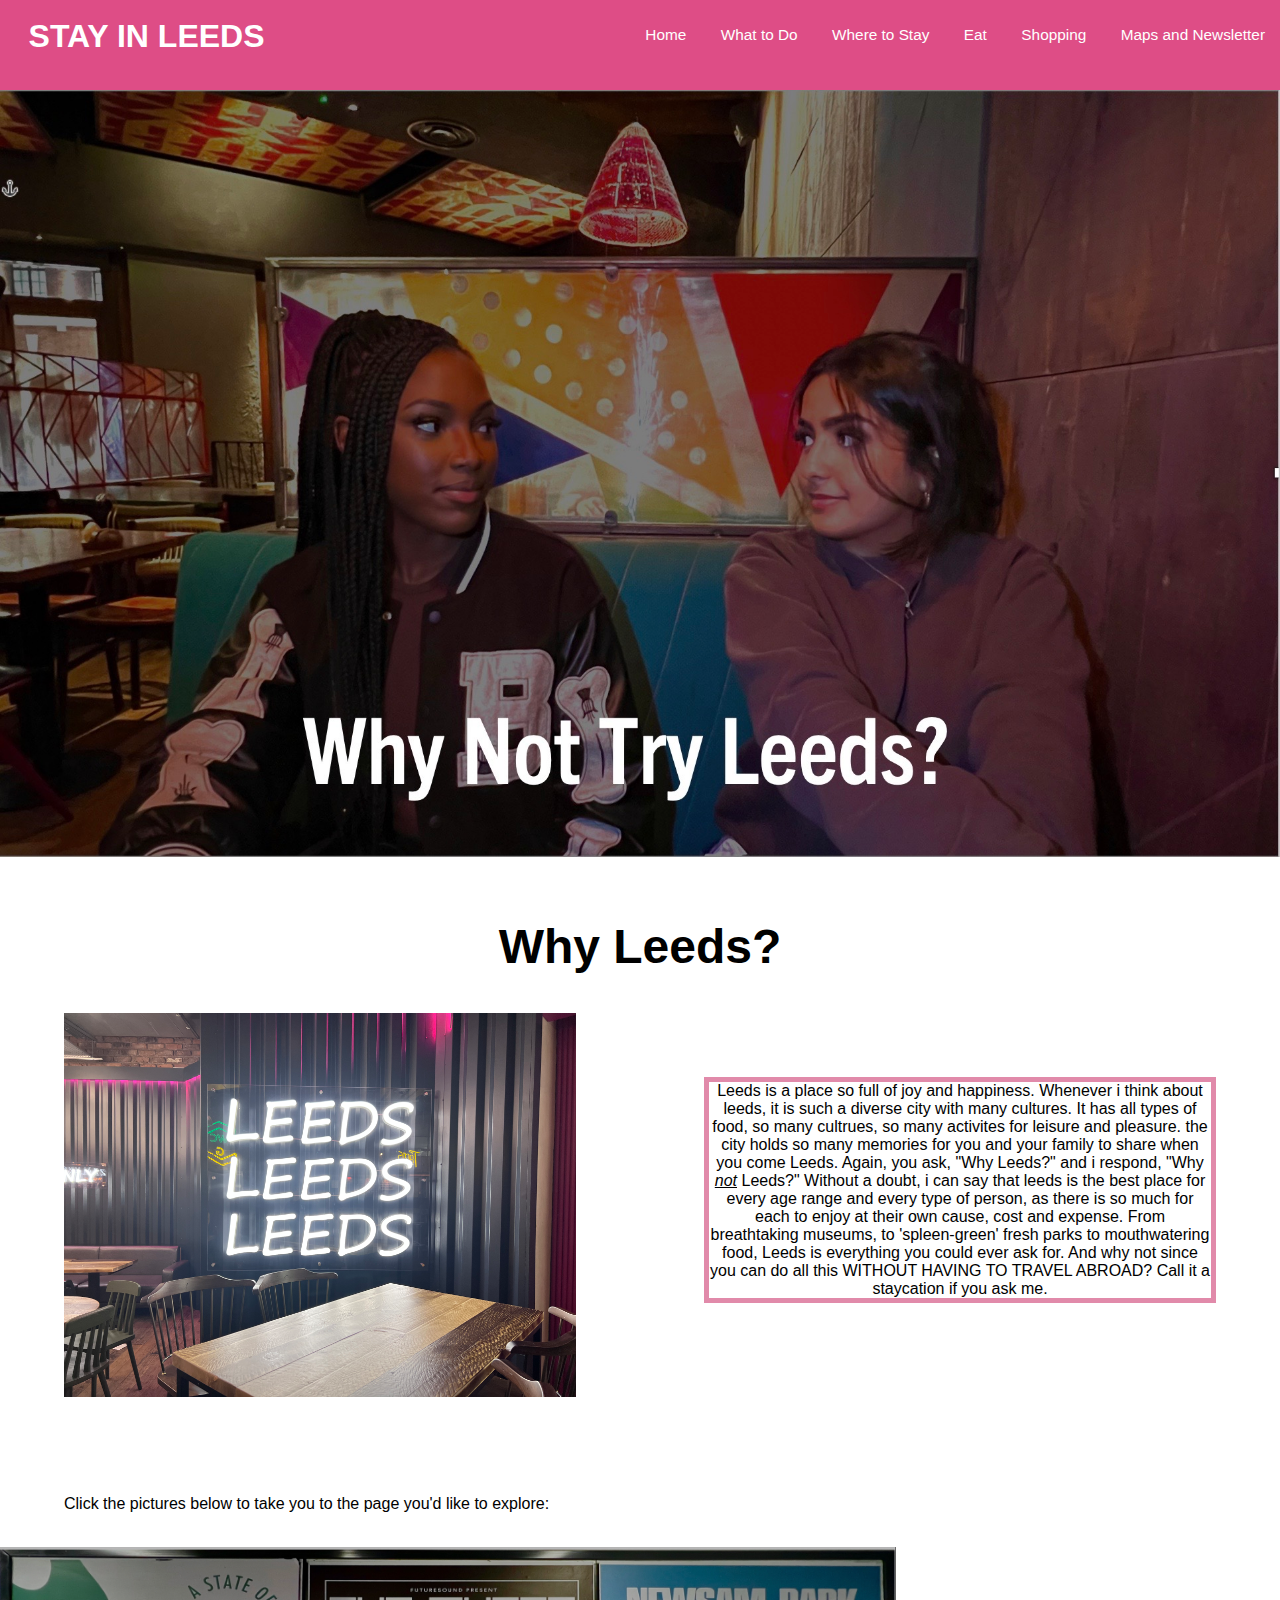
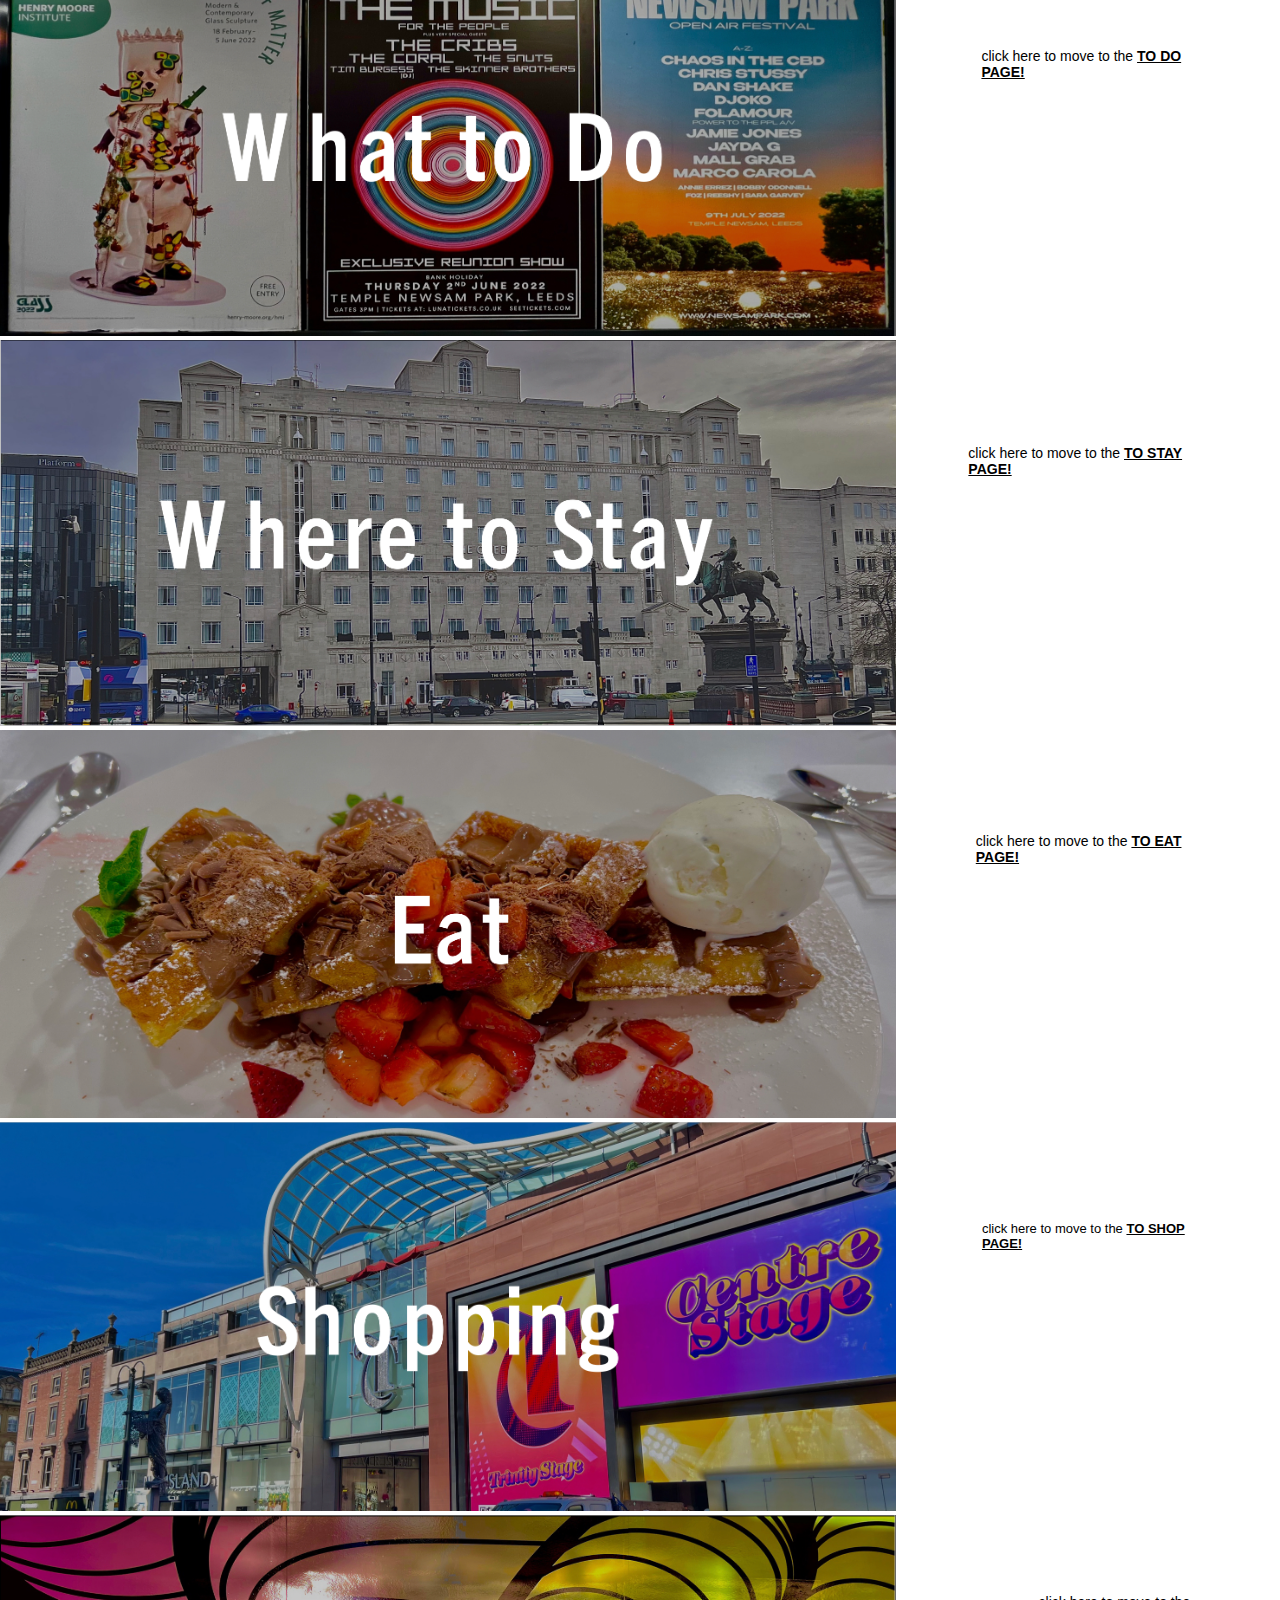
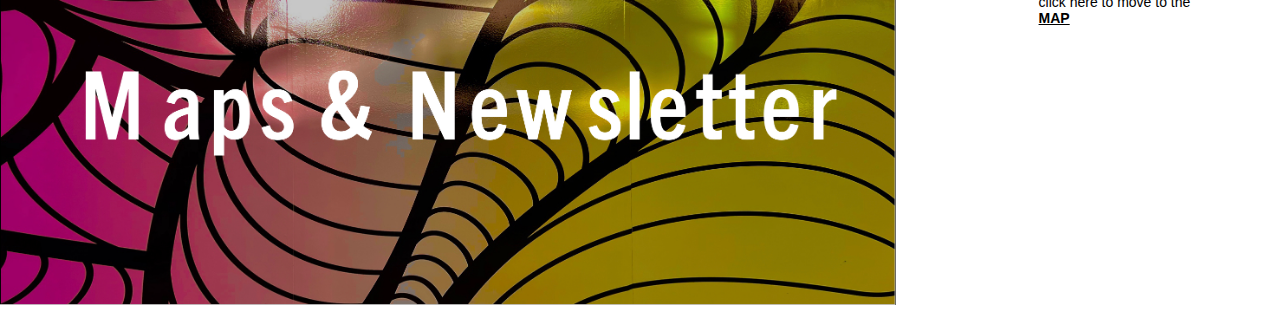
<file: index.html/index.html>
<!DOCTYPE html>
<html lang="en">
	<head>

		<meta charset="utf-8">
		<title>Navbar</title>

		<link rel="stylesheet" TYPE="text/css" HREF="style.css"/>

	</head>

	<header>
	<h1>STAY IN LEEDS</h1>

	<nav>
		<ul>

				<li><a href="index.html">Home</a></li>
				<li><a href="todo.html">What to Do</a></li>
				<li><a href="stay.html">Where to Stay</a></li>
				<li><a href="eat.html">Eat</a></li>
				<li><a href="shopping.html">Shopping</a></li>
				<li><a href="maps.html">Maps and Newsletter</a></li>

		</ul>
	</nav>
	</header>
	<!-- slideshow container -->
	<div class="slider-frame">

    <!-- Full width images with number and caption text -->
    <div class="slide-images"></div>
    <div class="img-container"></div>
    <img src="whynotleeds.png" style="width:100%">
    </div>

	<br>
	<!-- home page about us content -->
	<body>
		<h2><b>Why Leeds?</b></h2>
		<section class="aboutleeds">
			Leeds is a place so full of joy and happiness. Whenever i think about leeds,
			 it is such a diverse city with many cultures. It has all types of food, so 
			 many cultrues, so many activites for leisure and pleasure. the city holds so 
			 many memories for you and your family to share when you come Leeds. Again, you 
			 ask, "Why Leeds?" and i respond, "Why <U><i>not</i></U> Leeds?" Without a doubt, i can
			  say that leeds is the best place for every age range and every type of person, as 
			  there is so much for each to enjoy at their own cause, cost and expense. From breathtaking 
			  museums, to 'spleen-green' fresh parks to mouthwatering food, Leeds is everything you could 
			  ever ask for. And why not since you can do all this WITHOUT HAVING TO TRAVEL ABROAD? Call it a 
			  staycation if you ask me.
		</section>
		<section class="aboutleedspic">
			<img src="IMG_7822.jpg" style="width:100%">
		</section>
	
	</body>
	<br>
	<body>
		<p>Click the pictures below to take you to the page you'd like to explore:</p>
	</body>
	<br>

	<!-- buttons to get to the other pages-->
	
     <a href="todo.html"><img src="IMG_0158.jpg" style="width: 70%;"></a>
	
	<!--to do mention to click the picture-->
	<section class="clickherefirst">
	<p>click here to move to the <strong><U>TO DO PAGE!</U></strong></p>
	</section>



	<a href="stay.html"><img src="IMG_0162.jpg" style="width: 70%;"></a>
	<section class="clickheresecond">
		<p>click here to move to the <strong><U>TO STAY PAGE!</U></strong></p>
	</section>



	<a href="eat.html"><img src="IMG_0163.jpg" style="width: 70%;"></a>
	<section class="clickherethird">
		<p>click here to move to the <strong><U>TO EAT PAGE!</U></strong></p>
	</section>



	<a href="shopping.html"><img src="IMG_0159.jpg" style="width: 70%;"></a>
	<section class="clickherefourth">
		<p>click here to move to the <strong><U>TO SHOP PAGE!</U></strong></p>
	</section>

	<a href="maps.html"><img src="IMG_0161.jpg" style="width: 70%;"></a>
	<section class="clickherefifth">
		<p>click here to move to the <strong><U>MAP</U></strong></p>
	</section>

</html>
</file>
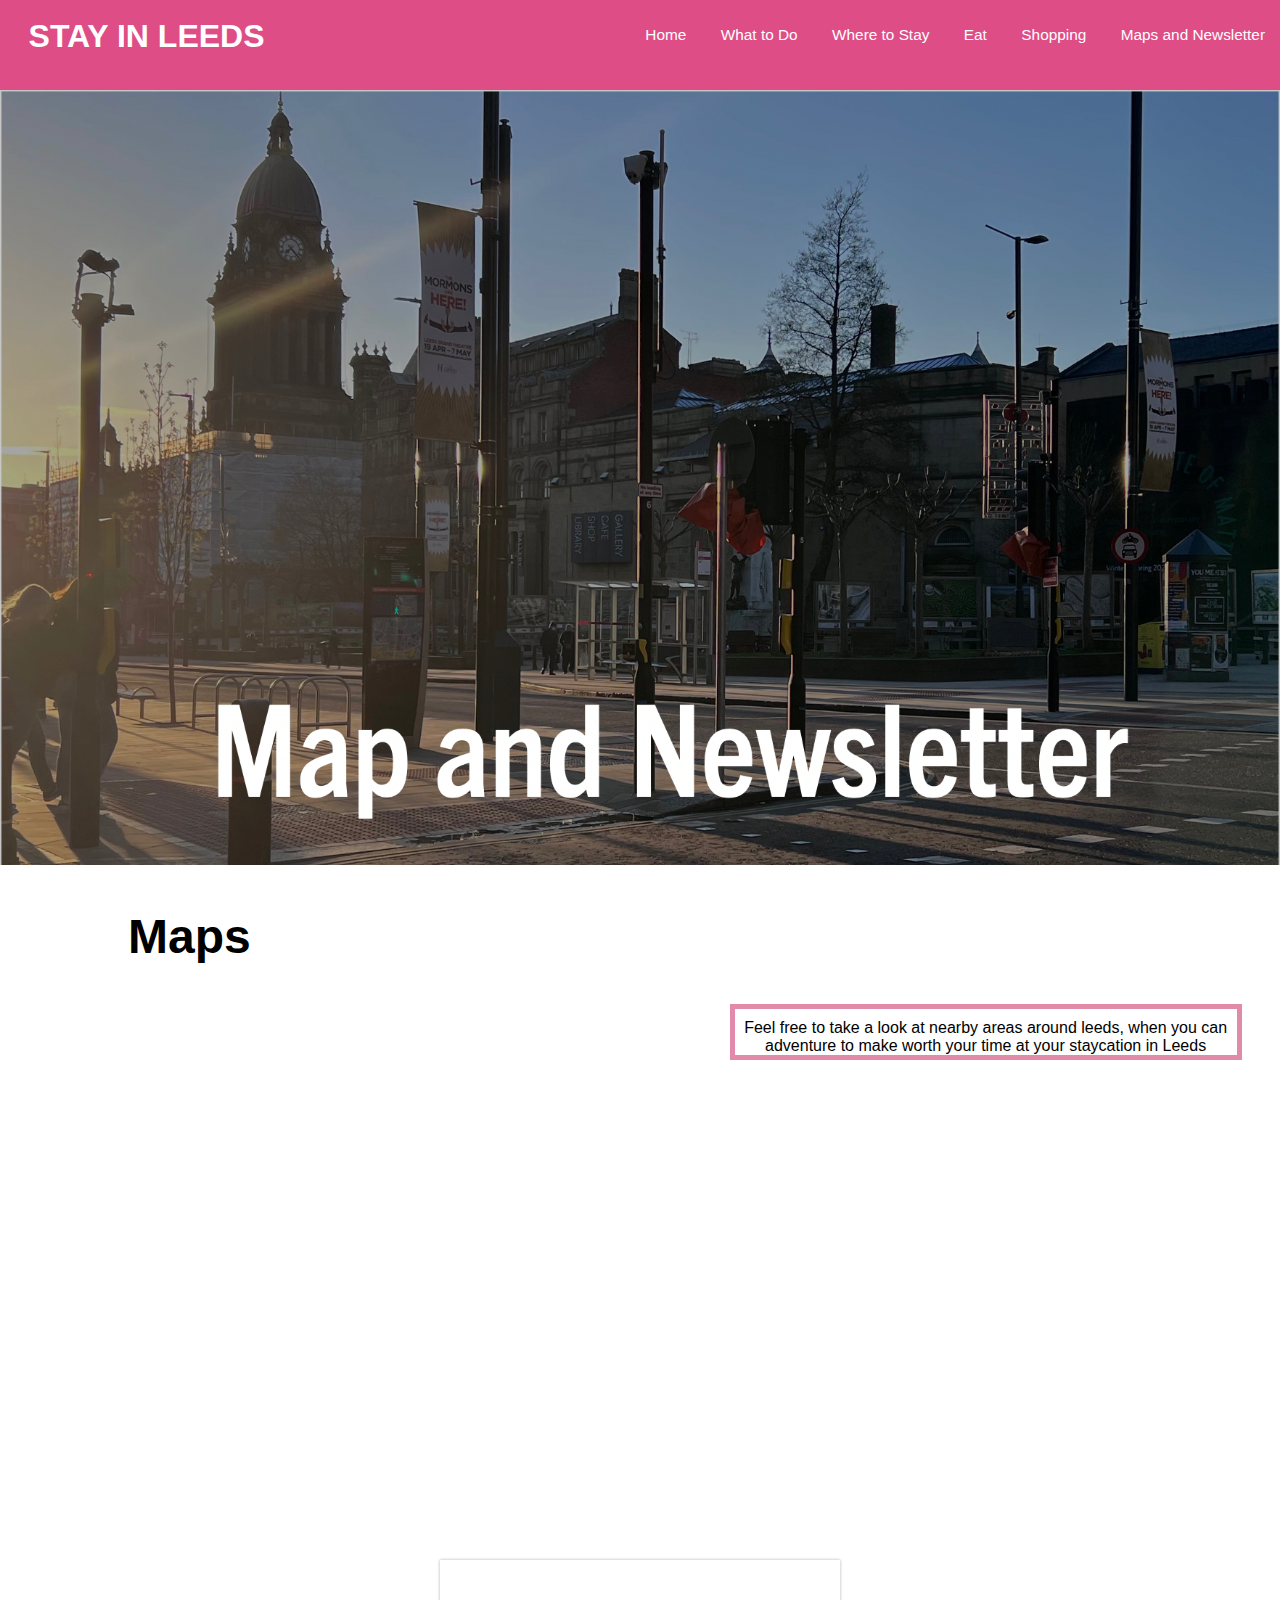
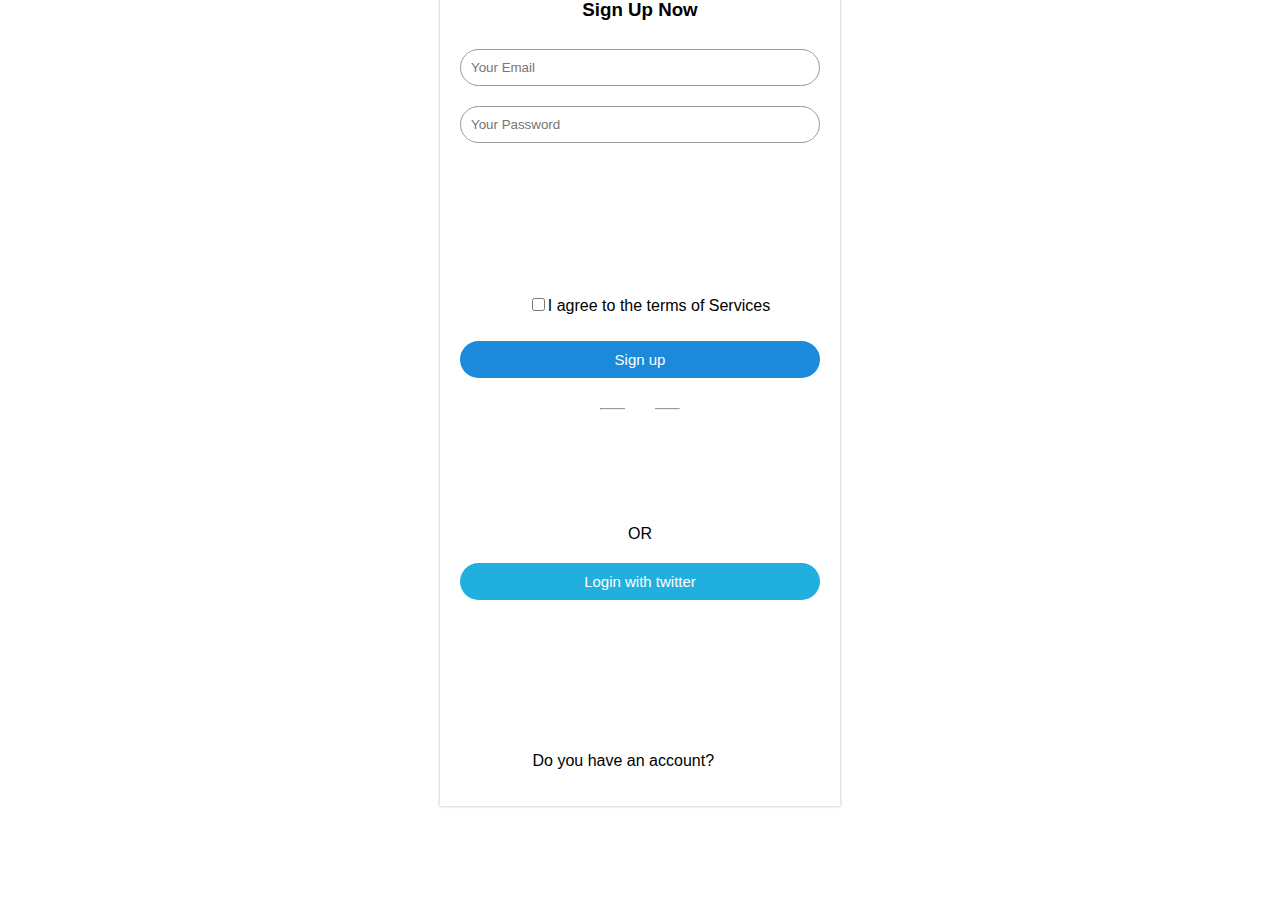
<file: index.html/maps.html>
<!DOCTYPE html>
<html lang="en">
	<head>

		<meta charset="utf-8">
		<title>Navbar</title>

		<link rel="stylesheet" TYPE="text/css" HREF="style.css"/>

	</head>

	<header>
	<h1>STAY IN LEEDS</h1>

	<nav>
		<ul>

				<li><a href="index.html">Home</a></li>
				<li><a href="todo.html">What to Do</a></li>
				<li><a href="stay.html">Where to Stay</a></li>
				<li><a href="eat.html">Eat</a></li>
				<li><a href="shopping.html">Shopping</a></li>
				<li><a href="maps.html">Maps and Newsletter</a></li>

		</ul>
	</nav>
	</header>
    	<!-- slideshow container -->
	<div class="slider-frame">

        <!-- Full width images with number and caption text -->
        <div class="slide-images"></div>
        <div class="img-container"></div>
        <img src="mapmain.png" style="width:100%">
        </div>
        

        <body>
            <h2 class="todotitle"><b>Maps</b></h2>
            <section class="aboutthemap">Feel free to take a look at nearby areas around leeds, when you can adventure to make worth your time at your staycation in Leeds</section>
    
            <iframe src="https://www.google.com/maps/embed?pb=!1m18!1m12!1m3!1d150788.9015811045!2d-1.675814817051325!3d53.80592089123903!2m3!1f0!2f0!3f0!3m2!1i1024!2i768!4f13.1!3m3!1m2!1s0x48793e4ada64bd99%3A0x51adbafd0213dca9!2sLeeds!5e0!3m2!1sen!2suk!4v1651760854306!5m2!1sen!2suk" width="600" height="450" style="border:0;" allowfullscreen="" loading="lazy" referrerpolicy="no-referrer-when-downgrade"></iframe>

            <div class="sign-up-form">
                <h3>Sign Up Now</h3>
                <form>
                    <input type="email" class="input-box" placeholder="Your Email">
                    <input type="email" class="input-box" placeholder="Your Password">
                    <p><span><input type="checkbox"></span>I agree to the terms of Services</p>
                    <button type="button" class="signup-btn">Sign up</button>
                    <hr>
                    <p class="or">OR</p>
                    <button type="button" class="twitter-btn">Login with twitter</button>
                    <p>Do you have an account? <a href="#">Sign in</a></p>
                </form>
            </div>
               
        </body>
</file>
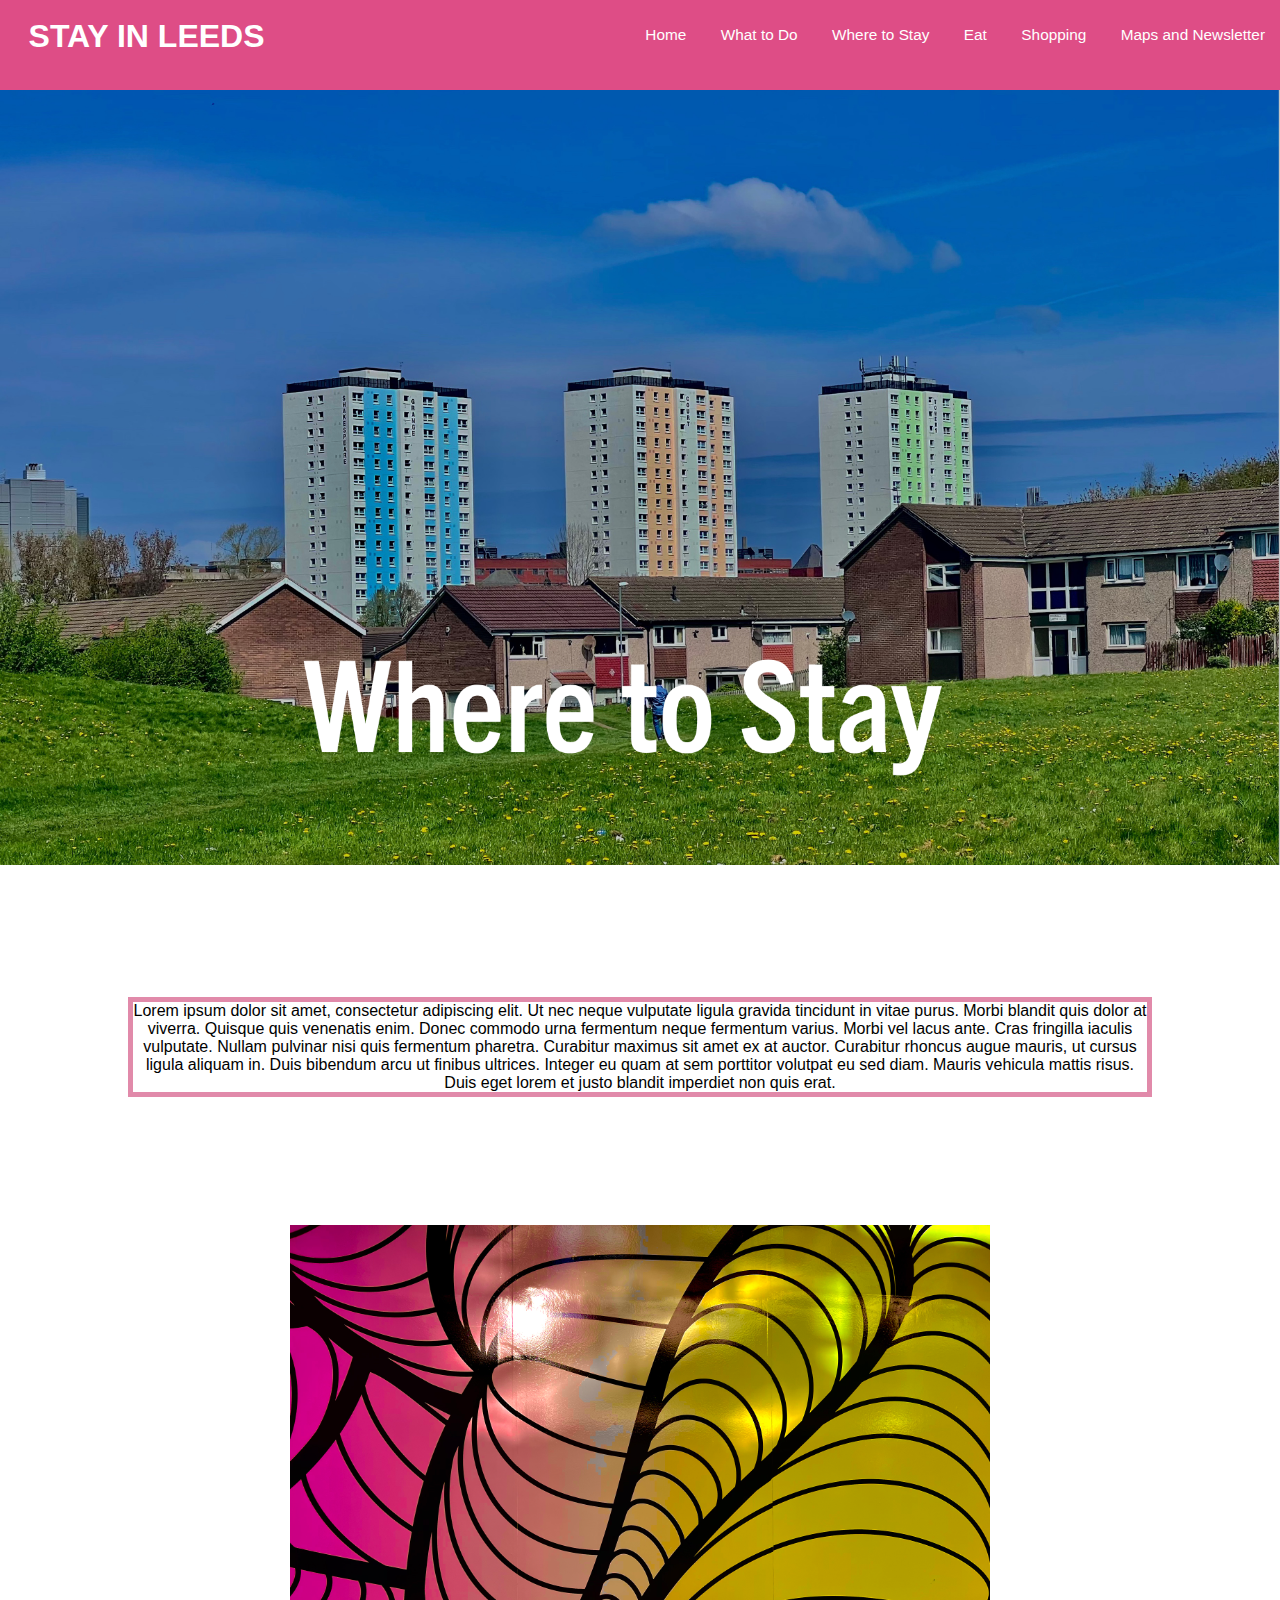
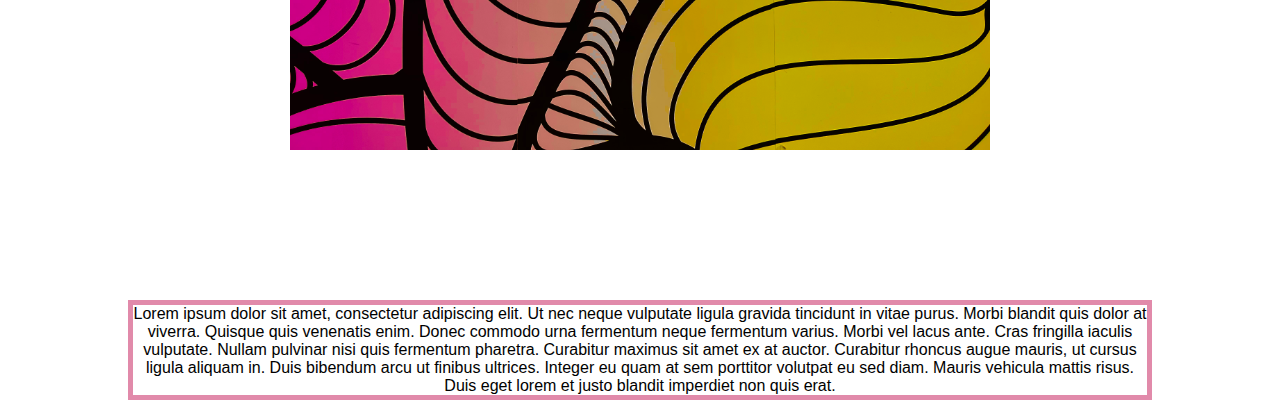
<file: index.html/stay.html>
<!DOCTYPE html>
<html lang="en">
	<head>

		<meta charset="utf-8">
		<title>Navbar</title>

		<link rel="stylesheet" TYPE="text/css" HREF="style.css"/>

	</head>

	<header>
	<h1>STAY IN LEEDS</h1>

	<nav>
		<ul>

				<li><a href="index.html">Home</a></li>
				<li><a href="todo.html">What to Do</a></li>
				<li><a href="stay.html">Where to Stay</a></li>
				<li><a href="eat.html">Eat</a></li>
				<li><a href="shopping.html">Shopping</a></li>
				<li><a href="maps.html">Maps and Newsletter</a></li>

		</ul>
	</nav>
	</header>
    	<!-- slideshow container -->
	<div class="slider-frame">

        <!-- Full width images with number and caption text -->
        <div class="slide-images"></div>
        <div class="img-container"></div>
        <img src="staymain.png" style="width:100%">
        </div>

		<body>
			<section class="description3">
				Lorem ipsum dolor sit amet, consectetur adipiscing elit. Ut nec neque vulputate 
				ligula gravida tincidunt in vitae purus. Morbi blandit quis dolor at viverra. Quisque quis 
				venenatis enim. Donec commodo urna fermentum neque fermentum varius. Morbi vel lacus ante. 
				Cras fringilla iaculis vulputate. Nullam pulvinar nisi quis fermentum pharetra. Curabitur 
				maximus sit amet ex at auctor. Curabitur rhoncus augue mauris, ut cursus ligula aliquam in.
				 Duis bibendum arcu ut finibus ultrices. Integer eu quam at sem porttitor volutpat eu sed diam. 
				 Mauris vehicula mattis risus. Duis eget lorem et justo blandit imperdiet non quis erat.</section>

			<section class="shoppic">
				<img src="IMG_7817.jpg" style="width: 700px;">
			</section>
			
				<br>
				
				<section class="description4">
					Lorem ipsum dolor sit amet, consectetur adipiscing elit. Ut nec neque vulputate 
					ligula gravida tincidunt in vitae purus. Morbi blandit quis dolor at viverra. Quisque quis 
					venenatis enim. Donec commodo urna fermentum neque fermentum varius. Morbi vel lacus ante. 
					Cras fringilla iaculis vulputate. Nullam pulvinar nisi quis fermentum pharetra. Curabitur 
					maximus sit amet ex at auctor. Curabitur rhoncus augue mauris, ut cursus ligula aliquam in.
					 Duis bibendum arcu ut finibus ultrices. Integer eu quam at sem porttitor volutpat eu sed diam. 
					 Mauris vehicula mattis risus. Duis eget lorem et justo blandit imperdiet non quis erat.</section>
		</body>
</file>
<file: index.html/style.css>
body, html{
	margin: 0;
	padding: 0;
}
/* pink header */
header{
	width: 100%;
	height: 90px;
	top: 0;
	background-color:#DE4D86;
	position: sticky;
}
/* the stay in Leeds heading */
h1{
	position: sticky;
	padding: 3px;
	float: left;
	margin-left: 2%;
	margin-top: 15px;
	font-family: Arial;
	color: #ffffff;
}

ul{
	width: auto;
	float: right;
	margin-top: 1px;
	margin-left: 12%;
}

li{
	display: inline-block;
	padding: 25px 15px;
	color: #ffffff;
	font-family: Arial;
}
/* a is for the stuff in the navigation bar */
a{
	text-align: centre;
	text-decoration: none;
	font-size: 1.2vw;
	color: #ffffff;
}

a:link{
	color: #ffffff;
	text-decoration: none;
}

a:visited{
	color: #ffffff;
	text-decoration: none;
}

a:hover{
	color: #E18AAA;
	text-decoration: none;
	transition: 0.2s;
}

a:active{
	color: pink;
	text-decoration: none;
}
	

* {box-sizing:border-box}
body{
    font-family: Arial;
    margin: 0;
}
img{margin-top: 0px;}

h2{
	font-size: 48px;
	font-family:'Franklin Gothic Medium', 'Arial Narrow', Arial, sans-serif;
	text-align: center;
}

.aboutleeds{
	border: 5px solid #E18AAA;
	float: right;
	width: 40%;
	text-align: center;
	margin-right: 5%;
	margin-top: 5%;
}

.aboutleedspic{
	float: left;
	width: 40%;
	text-align: center;
	margin-left: 5%;
}

p{
	padding-top: 35%;
	margin-left: 5%;
}

.IMG_0158.jpg{
	display: block;
	width: 60%;
	margin-left: auto;
	margin-right: auto;
}
.clickherefirst{
	float: right;
	margin-right: 5%;
	font-size: 14px;
}




.IMG_0162.jpg{
	display: block;
	width: 60%;
	margin-left: auto;
	margin-right: auto;
}
.clickheresecond{
	float: right;
	margin-right: 5%;
	font-size: 14px;
}




.IMG_0163.jpg{
	display: block;
	width: 60%;
	margin-left: auto;
	margin-right: auto;
}
.clickherethird{
	float: right;
	margin-right: 5%;
	font-size: 14px;
}



.IMG_0159.jpg{
	display: block;
	width: 60%;
	margin-left: auto;
	margin-right: auto;
}
.clickherefourth{
	float: right;
	margin-right: 5%;
	font-size: 13px;
}



.IMG_0161.jpg{
	display: block;
	width: 60%;
	margin-left: auto;
	margin-right: auto;
}

.clickherefifth{
	float: right;
	margin-right: 5%;
	font-size: 14px;
}

iframe{
	margin-left: 10%;
}

/* to do h2 title */

.todotitle{
	font-size: 48px;
	font-family:'Franklin Gothic Medium', 'Arial Narrow', Arial, sans-serif;
	text-align: left;
	margin-left: 10%;
}

.tostaytitles{
	font-size: 48px;
	font-family:'Franklin Gothic Medium', 'Arial Narrow', Arial, sans-serif;
	text-align: left;
	margin-left: 10%;

}


.description1{
	margin-top: -50px;
}

.aboutthemap{
	border: 5px solid #E18AAA;
	float: right;
	width: 40%;
	text-align: center;
	margin-right: 3%;
	padding-top: 10px;
}
/* to do h2 title */

.sign-up-form{
	width: 400px;
	box-shadow: 0 0 3px rgba(0,0,0,0.3);
	background: #ffffff;
	padding: 20px;
	margin: 8% auto;
	text-align: center;

}

.sign-up-form h4{
	color: #DE4D86;
	margin-bottom: 30px;

}

.input-box{
	border-radius: 20px;
	padding: 10px;
	margin: 10px 0;
	width: 100%;
	border: 1px solid #999;
	outline: none;
}

button{
	color: #ffffff;
	width: 100%;
	padding: 10px;
	border-radius: 20px;
	font-size: 15px;
	margin: 10px 0;
	border: none;
	outline: none;
	cursor: pointer;
}
.signup-btn{
	background-color: #1c8adb;

}
.twitter-btn{
	background-color: #21afde;
}
a{
	text-decoration: none;

}
hr{
	margin-top: 20px;
	width: 80px;
}

.or{
	background: #fff;
	width: 30px;
	margin: -19px auto 10px;
}
.marketpic{
	
	float: left;
	width: 40%;
	text-align: center;
	margin-left: 5%;
}

.description1{
	border: 5px solid #E18AAA;
	float: left;
	width: 80%;
	text-align: center;
	margin-right: 5%;
	margin-top: 5%;
}
.description2{
	
	float: left;
	width: 80%;
	text-align: center;
	margin-left: 5%;
	margin-top: 5%;
}
.shoppic{
	
	float: center;
	text-align: center;
	margin-top: 10%;
	
}
.description3{
	border: 5px solid #E18AAA;
	float: center;
	width: 80%;
	text-align: center;
	margin-top: 10%;
	margin-left: 10%;
}
.description4{
	border: 5px solid #E18AAA;
	float: center;
	width: 80%;
	text-align: center;
	margin-top: 10%;
	margin-left: 10%;
}
.description5{
	border: 5px solid #E18AAA;
	float: center;
	width: 80%;
	text-align: center;
	margin-top: 10%;
	margin-left: 10%;
}
.description6{
	border: 5px solid #E18AAA;
	float: center;
	width: 80%;
	text-align: center;
	margin-top: 10%;
	margin-left: 10%;
}
.trinitypic{	
	float: center;
	text-align: center;
	margin-top: 10%;
}
.description7{
	border: 5px solid #E18AAA;
		float: center;
		width: 80%;
		text-align: center;
		margin-top: 10%;
		margin-left: 10%;
}
.description8{
		border: 5px solid #E18AAA;
		float: center;
		width: 80%;
		text-align: center;
		margin-top: 10%;
		margin-left: 10%;
	}
</file>
